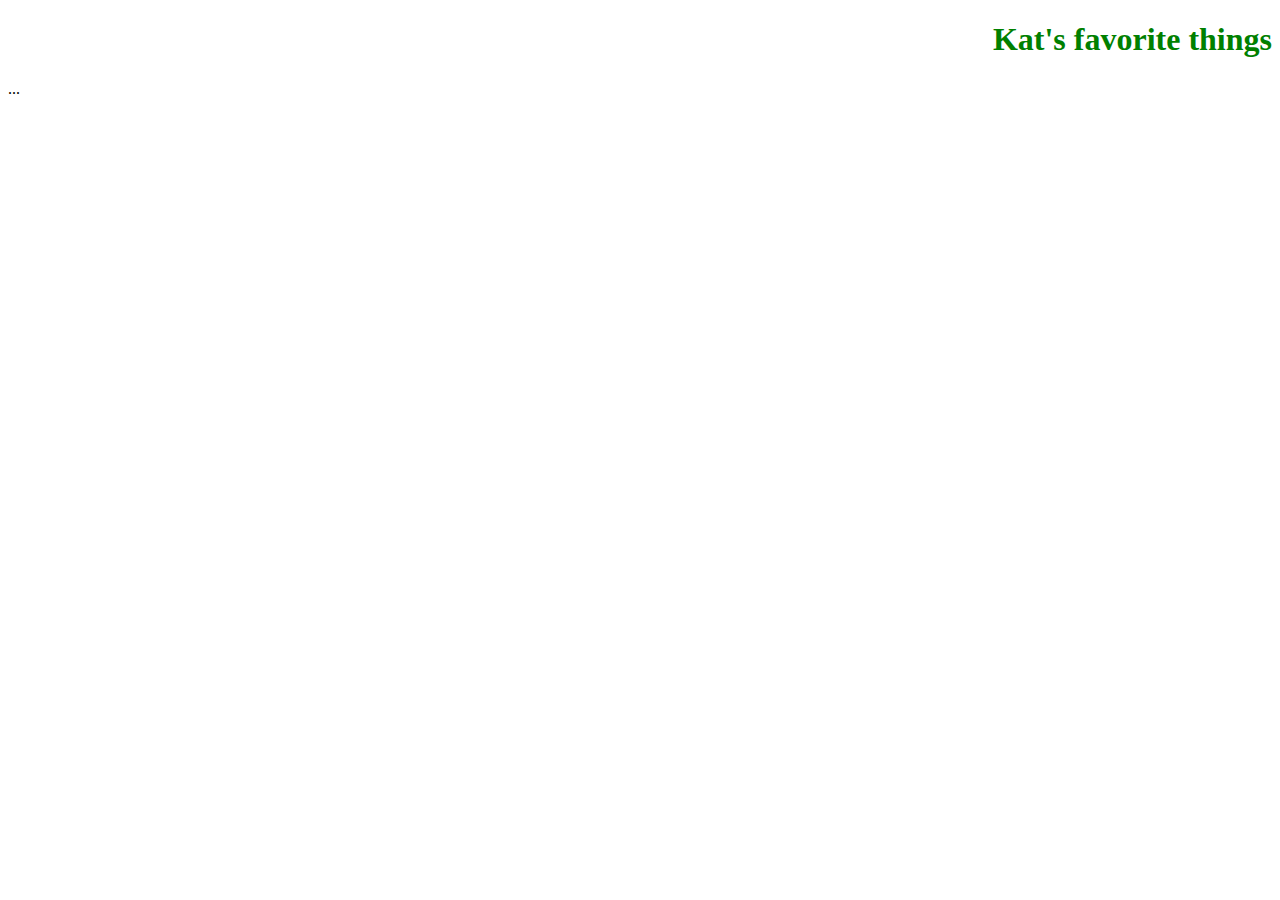
<file: index.html>
<!DOCTYPE html>
<html lang="en-US">
<head>
    <link href="css/second-styles.css" rel="stylesheet" type="text/css">
  <title>Kat's favorite things</title>
</head>
<body>
  <h1>Kat's favorite things</h1>
...
</body>
</html>
</file>
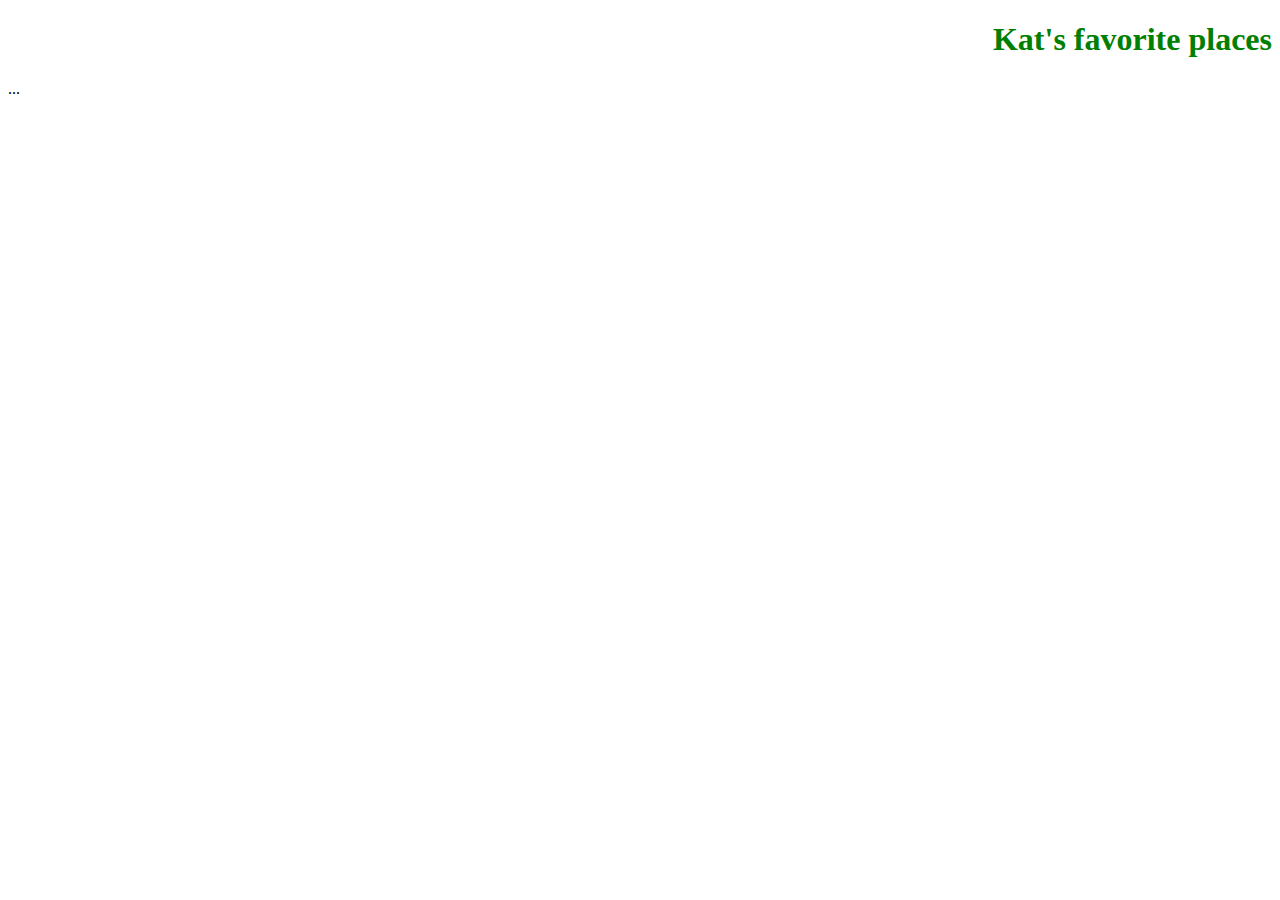
<file: favorite-places.html>
<!DOCTYPE html>
<html lang="en-US">
<head>
    <link href="css/second-styles.css" rel="stylesheet" type="text/css">
  <title>Kat's favorite places</title>
</head>
<body>
  <h1>Kat's favorite places</h1>
...
</body>
</html>
</file>
<file: css/second-styles.css>
h1 {
    color: green;
    text-align: right;
}
</file>
